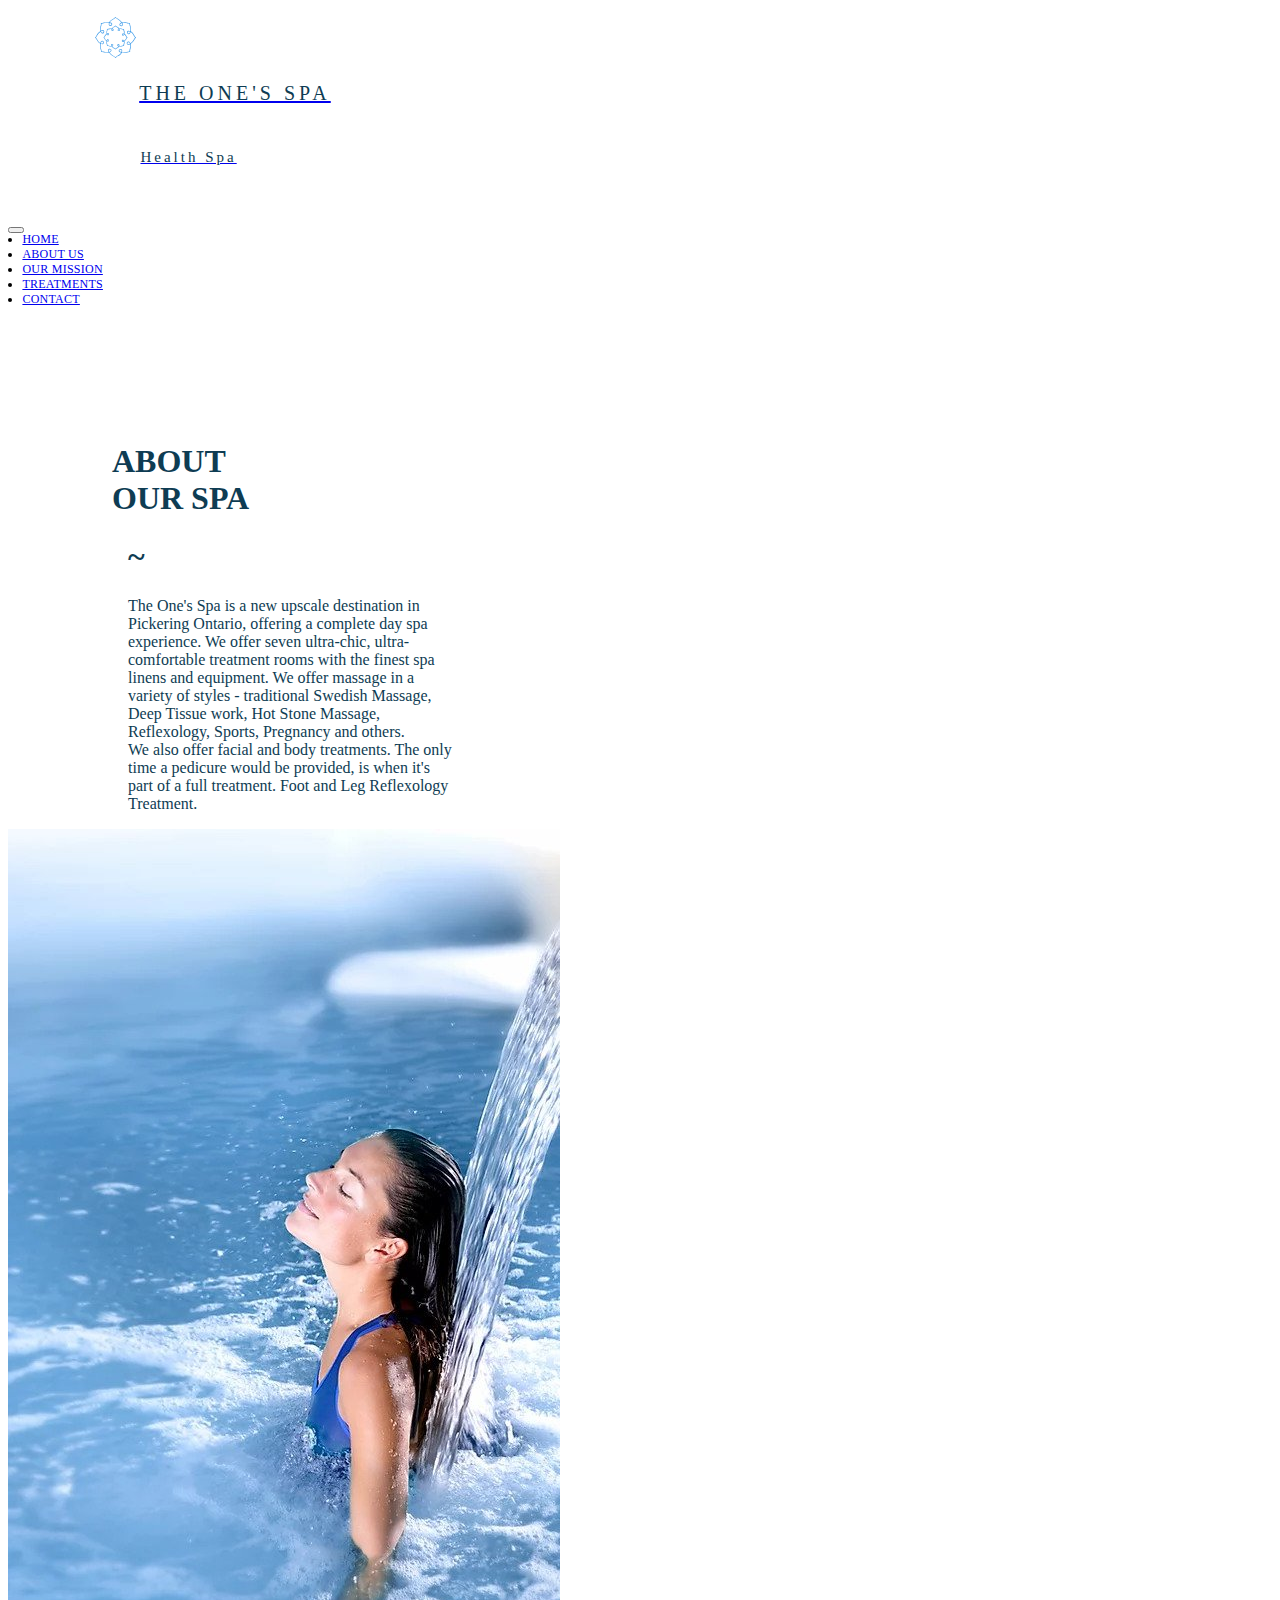
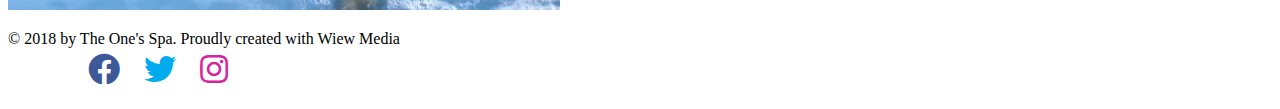
<file: aboutus.html>
<!DOCTYPE html>
<html>
  <head>
    <!-- Google tag (gtag.js) -->
    <script async src="https://www.googletagmanager.com/gtag/js?id=G-RLYQ6XKNJX"></script>
    <script>
      window.dataLayer = window.dataLayer || [];
      function gtag(){dataLayer.push(arguments);}
      gtag('js', new Date());

      gtag('config', 'G-RLYQ6XKNJX');
    </script>

    <meta charset="utf-8">
    <meta name="viewport" content="width=device-width, initial-scale=1, maximum-scale=1">
    <title>The One's Spa | About Us</title>
    <link rel="shortcut icon" href="images/spaicon.ico" />
    
    <!-- fab(font awesome brand) -->
    <link href="https://use.fontawesome.com/releases/v5.0.4/css/all.css" rel="stylesheet">

    <!-- CSS only -->
    <link rel="stylesheet" href="https://stackpath.bootstrapcdn.com/bootstrap/4.5.0/css/bootstrap.min.css" integrity="sha384-9aIt2nRpC12Uk9gS9baDl411NQApFmC26EwAOH8WgZl5MYYxFfc+NcPb1dKGj7Sk" crossorigin="anonymous">

    <!-- JS, Popper.js, and jQuery -->
    <script src="https://code.jquery.com/jquery-3.5.1.slim.min.js" integrity="sha384-DfXdz2htPH0lsSSs5nCTpuj/zy4C+OGpamoFVy38MVBnE+IbbVYUew+OrCXaRkfj" crossorigin="anonymous"></script>
    <script src="https://cdn.jsdelivr.net/npm/popper.js@1.16.0/dist/umd/popper.min.js" integrity="sha384-Q6E9RHvbIyZFJoft+2mJbHaEWldlvI9IOYy5n3zV9zzTtmI3UksdQRVvoxMfooAo" crossorigin="anonymous"></script>
    <script src="https://stackpath.bootstrapcdn.com/bootstrap/4.5.0/js/bootstrap.min.js" integrity="sha384-OgVRvuATP1z7JjHLkuOU7Xw704+h835Lr+6QL9UvYjZE3Ipu6Tp75j7Bh/kR0JKI" crossorigin="anonymous"></script>
    <link href="style.css" rel="stylesheet" type="text/css" />
  </head>
  <body class="disableRightClick">

    <!-- nav bar -->
    <nav class="navbar navbar-expand-md navbar-light">
      <div class="container">
        <a class="navbar-brand" href="index.html">
          <img src="images/Spaicon.png">
          <h6>THE ONE'S SPA</h6>
          <h5>Health Spa</h5>
        </a>
        <button type="button" class="navbar-toggler" data-toggle="collapse" data-target="#togglerButton">
          <span class="navbar-toggler-icon"></span>
        </button> 
        
        <div class="collapse navbar-collapse" id="togglerButton">
          <ul class="navbar-nav ml-auto">
            <li class="nav-item">
              <a class="nav-link" href="index.html">HOME<span class="sr-only"></span></a>
            </li>
            <li class="nav-item active">
              <a class="nav-link" href="aboutus.html">ABOUT US</a>
            </li>
            <li class="nav-item">
              <a class="nav-link" href="ourmission.html">OUR MISSION</a>
            </li>
            <li class="nav-item">
              <a class="nav-link" href="treatments.html">TREATMENTS</a>
            </li>
            <li class="nav-item">
              <a class="nav-link" href="contact.html">CONTACT</a>
            </li>
          </ul>
        </div>
      </div>
      
    </nav>

    <!-- text + picture-->
    <div class="container mt-5">
      <div class="row text-center bluecolored-text">
        <div class="col-md-6">
          <h1 class="aboutus-caption">ABOUT<BR>OUR SPA</h1>
          <h1 class="paragraph-text">~</h1>
          <p class="paragraph-text">The One's Spa is a new upscale destination in<br>Pickering Ontario, offering a complete day spa<br>experience. We offer seven ultra-chic, ultra-<br>comfortable treatment rooms with the finest spa<br>linens and equipment. We offer massage in a<br>variety of styles - traditional Swedish Massage,<br>Deep Tissue work, Hot Stone Massage,<br>Reflexology, Sports, Pregnancy and others.<br>We also offer facial and body treatments. The only<br>time a pedicure would be provided, is when it's<br>part of a full treatment. Foot and Leg Reflexology<br>Treatment.</p>
        </div>
        <div class="col-md-6">
          <img src="images/aboutus-img.jpg">
        </div>
      </div>
    </div>

    <!-- footer --> 
    <footer>
      <div class="container mt-4"> 
        <div class="row text-center">
          <div class="col-md-6">
            <p>© 2018 by The One's Spa. Proudly created with Wiew Media</p>
          </div>
          <div class="col-md-6 social">
            <a href="https://facebook.com/theonesspa" target="_blank"><i class="fab fa-facebook text-right"></i></a>
            <a href="https://twitter.com/theonesspa" target="_blank"><i class="fab fa-twitter"></i></a>
            <a href="https://instagram.com/theonesspa" target="_blank"><i class="fab fa-instagram"></i></a>
        </div>
        </div>
      </div>
    </footer>

    <script src="script.js"></script>
  </body>
</html>
</file>
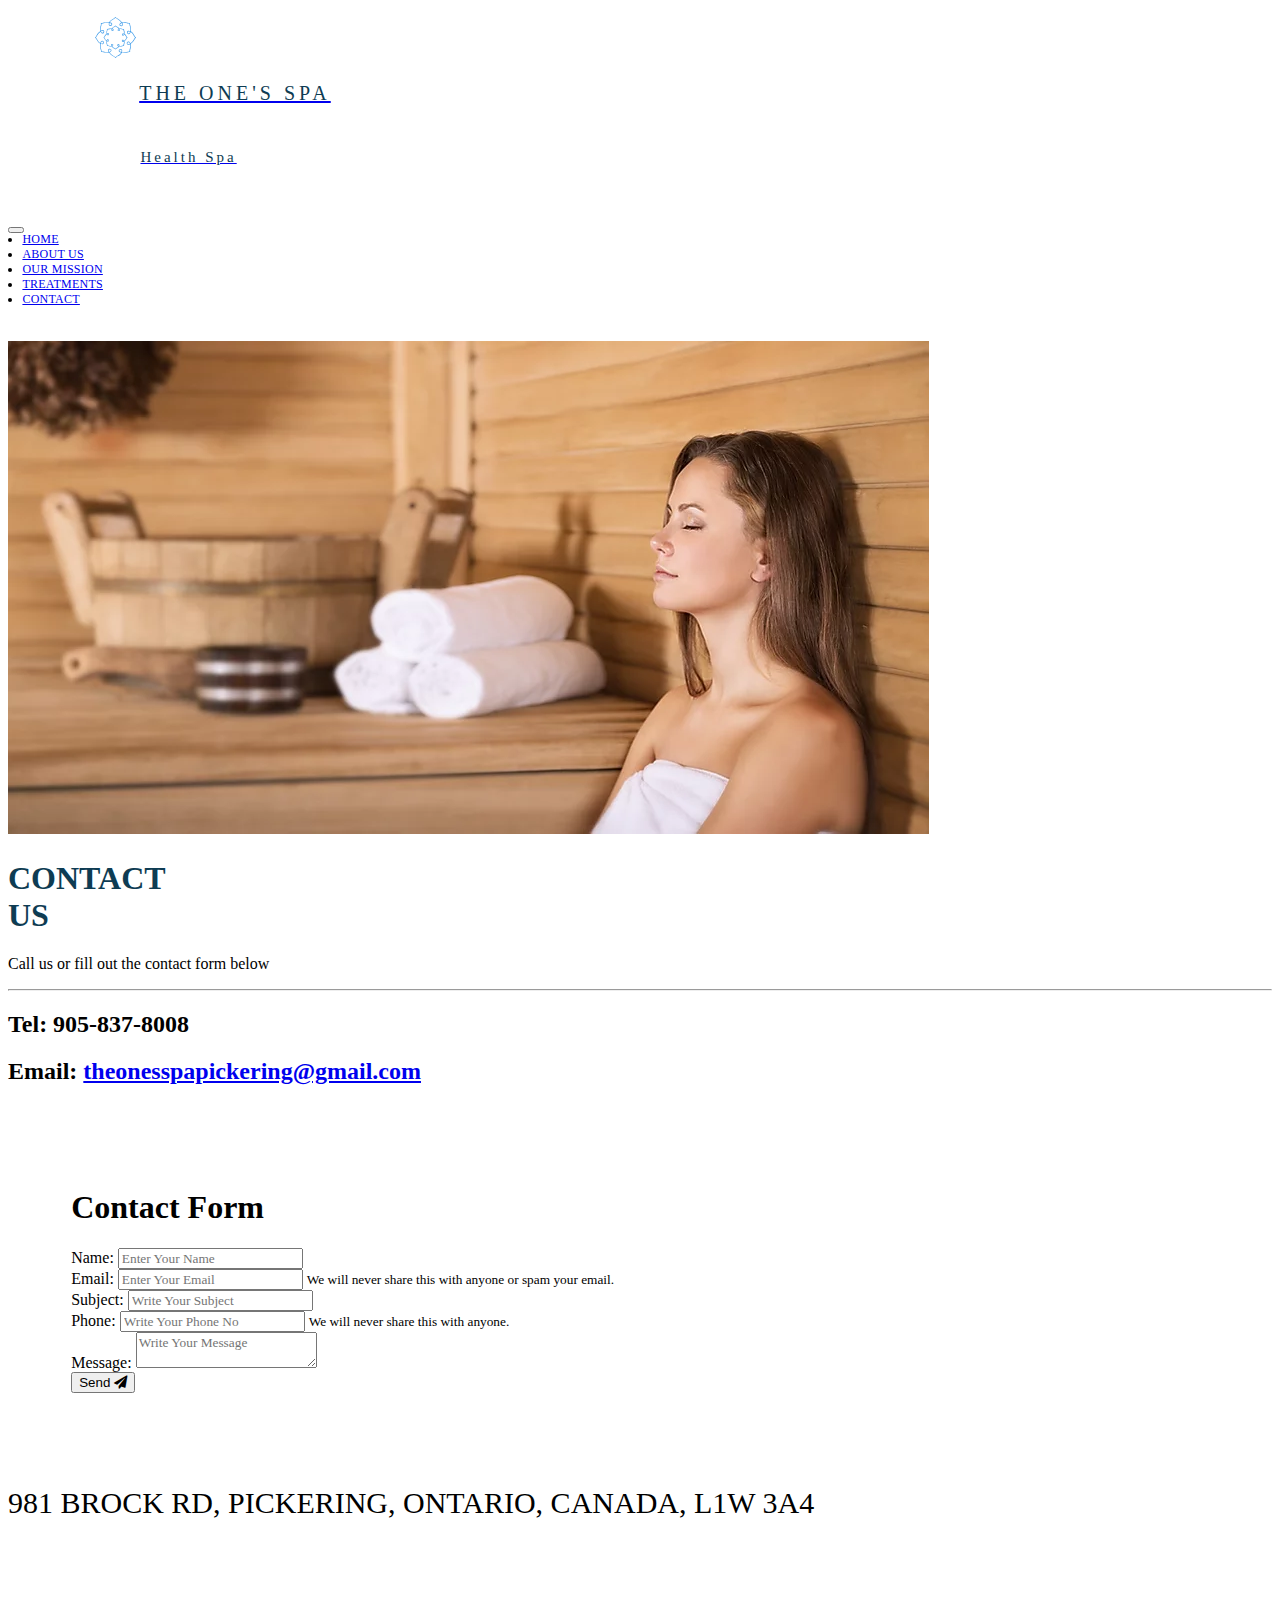
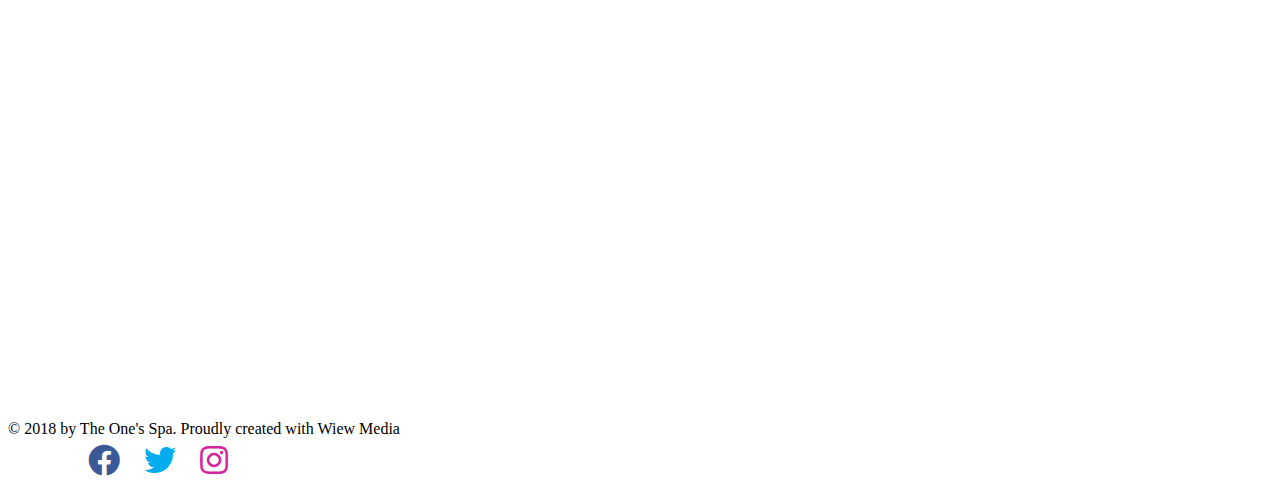
<file: contact.html>
<!DOCTYPE html>
<html>
  <head>
    <!-- Google tag (gtag.js) -->
    <script async src="https://www.googletagmanager.com/gtag/js?id=G-RLYQ6XKNJX"></script>
    <script>
      window.dataLayer = window.dataLayer || [];
      function gtag(){dataLayer.push(arguments);}
      gtag('js', new Date());

      gtag('config', 'G-RLYQ6XKNJX');
    </script>

    <meta charset="utf-8">
    <meta name="viewport" content="width=device-width, initial-scale=1, maximum-scale=1">
    <title>The One's Spa | Contact</title>
    <link rel="shortcut icon" href="images/spaicon.ico" />

    <!-- fab(font awesome brand) -->
    <link href="https://use.fontawesome.com/releases/v5.0.4/css/all.css" rel="stylesheet">

    <!-- CSS only -->
    <link rel="stylesheet" href="https://stackpath.bootstrapcdn.com/bootstrap/4.5.0/css/bootstrap.min.css" integrity="sha384-9aIt2nRpC12Uk9gS9baDl411NQApFmC26EwAOH8WgZl5MYYxFfc+NcPb1dKGj7Sk" crossorigin="anonymous">

    <!-- JS, Popper.js, and jQuery -->
    <script src="https://code.jquery.com/jquery-3.5.1.slim.min.js" integrity="sha384-DfXdz2htPH0lsSSs5nCTpuj/zy4C+OGpamoFVy38MVBnE+IbbVYUew+OrCXaRkfj" crossorigin="anonymous"></script>
    <script src="https://cdn.jsdelivr.net/npm/popper.js@1.16.0/dist/umd/popper.min.js" integrity="sha384-Q6E9RHvbIyZFJoft+2mJbHaEWldlvI9IOYy5n3zV9zzTtmI3UksdQRVvoxMfooAo" crossorigin="anonymous"></script>
    <script src="https://stackpath.bootstrapcdn.com/bootstrap/4.5.0/js/bootstrap.min.js" integrity="sha384-OgVRvuATP1z7JjHLkuOU7Xw704+h835Lr+6QL9UvYjZE3Ipu6Tp75j7Bh/kR0JKI" crossorigin="anonymous"></script>
    <link href="style.css" rel="stylesheet" type="text/css" />
  </head>
  <body class="disableRightClick">

    <!-- nav bar -->
    <nav class="navbar navbar-expand-md navbar-light">
      <div class="container">
        <a class="navbar-brand" href="index.html">
          <img src="images/Spaicon.png">
          <h6>THE ONE'S SPA</h6>
          <h5>Health Spa</h5>
        </a>
        <button type="button" class="navbar-toggler" data-toggle="collapse" data-target="#togglerButton">
          <span class="navbar-toggler-icon"></span>
        </button> 
        
        <div class="collapse navbar-collapse" id="togglerButton">
          <ul class="navbar-nav ml-auto">
            <li class="nav-item">
              <a class="nav-link" href="index.html">HOME<span class="sr-only"></span></a>
            </li>
            <li class="nav-item">
              <a class="nav-link" href="aboutus.html">ABOUT US</a>
            </li>
            <li class="nav-item">
              <a class="nav-link" href="ourmission.html">OUR MISSION</a>
            </li>
            <li class="nav-item">
              <a class="nav-link" href="treatments.html">TREATMENTS</a>
            </li>
            <li class="nav-item active">
              <a class="nav-link" href="contact.html">CONTACT</a>
            </li>
          </ul>
        </div>
      </div>
      
    </nav>

    <!-- center image -->
    <img src="images/contact-img.webp" class="img-fluid mx-auto d-block mt-4">

    <!-- jumbotron-->
    <div class="jumbotron jumbontron-fluid">
      <h1 class="display-4 bluecolored-text text-center">CONTACT<BR>US</h1>
      <p class="text-center">Call us or fill out the contact form below</p>
      <hr class="my-4">
      <h2 class="text-center">Tel: 905-837-8008</h2>
      <h2 class="text-center">Email: <a href="mailto:theonesspapickering@gmail.com">theonesspapickering@gmail.com</h2></a>
      
      
    </div>

    <div class="row">
      
      <div class="col-lg-6 mb-5">
        <div class="container">
          <!-- contact form -->
          <div id="contact-form" class="container shadow rounded">
            <form class="form-group" onsubmit="sendEmail(); reset(); return false;">
              <h1 class="display-4">Contact Form</h1>
              <div class="row">
                
                <div class="col-6 mb-4">
                  <label for="name" class="lead">Name:</label>
                  <input id="name" type="text" class="form-control" placeholder="Enter Your Name" required>
                </div>

                <div class="col-6">
                  <label for="email" class="lead">Email:</label>
                  <input id="email" type="email" class="form-control" placeholder="Enter Your Email" required>
                  <small class="form-text text-muted">We will never share this with anyone or spam your email.</small>
                </div>

                <div class="col-6 mb-4">
                  <label for="subject" class="lead">Subject:</label>
                  <input id="subject" type="text" class="form-control" placeholder="Write Your Subject" required>
                </div>
                
                <div class="col-6">
                  <label for="phone" class="lead">Phone:</label>
                  <input id="phone" type="text" class="form-control" placeholder="Write Your Phone No" required>
                  <small class="form-text text-muted">We will never share this with anyone.</small>
                </div>
                
                <div class="col-12 mb-4">
                  <label for="message" class="lead">Message:</label>
                  <textarea id="message" class="form-control" placeholder="Write Your Message" required></textarea>
                </div>

                <div class="col-12">
                  <button type="submit" class="btn btn-info px-4 py-2"><span class="lead">Send</span> <i class="fa fa-paper-plane" aria-hidden="true"></i></button>
                </div>

              </div>

            </form>
          </div>
        </div>
      </div>

      <div class="col-lg-6">
        <!-- google maps embed-->
        <div class="container">
          <div class="row text-center">
            <div class="col-md-12">
              <p class="display-3 contact-info">981 BROCK RD, PICKERING, ONTARIO, CANADA, L1W 3A4</p>
            </div>
            <div class="col-md-12">
              <iframe src="https://www.google.com/maps/embed?pb=!1m14!1m8!1m3!1d5756.243003057997!2d-79.0704721!3d43.8325786!3m2!1i1024!2i768!4f13.1!3m3!1m2!1s0x89d4deff2d0ae193%3A0x4bc7fdc9d580050f!2sThe%20One&#39;s%20Spa!5e0!3m2!1sen!2sca!4v1594305584840!5m2!1sen!2sca" width="90%" height="450" frameborder="0" style="border:0;" allowfullscreen="" aria-hidden="false" tabindex="0"></iframe>
            </div>
          </div>
        </div>
      </div>
    </div>

    <!-- footer --> 
    <footer>
      <div class="container mt-4"> 
        <div class="row text-center">
          <div class="col-md-6">
            <p>© 2018 by The One's Spa. Proudly created with Wiew Media</p>
          </div>
          <div class="col-md-6 social">
            <a href="https://facebook.com/theonesspa" target="_blank"><i class="fab fa-facebook text-right"></i></a>
            <a href="https://twitter.com/theonesspa" target="_blank"><i class="fab fa-twitter"></i></a>
            <a href="https://instagram.com/theonesspa" target="_blank"><i class="fab fa-instagram"></i></a>
        </div>
        </div>
      </div>
    </footer>

    <script src="script.js"></script>
    <script src="https://smtpjs.com/v3/smtp.js"></script>
  </body>
</html>
</file>
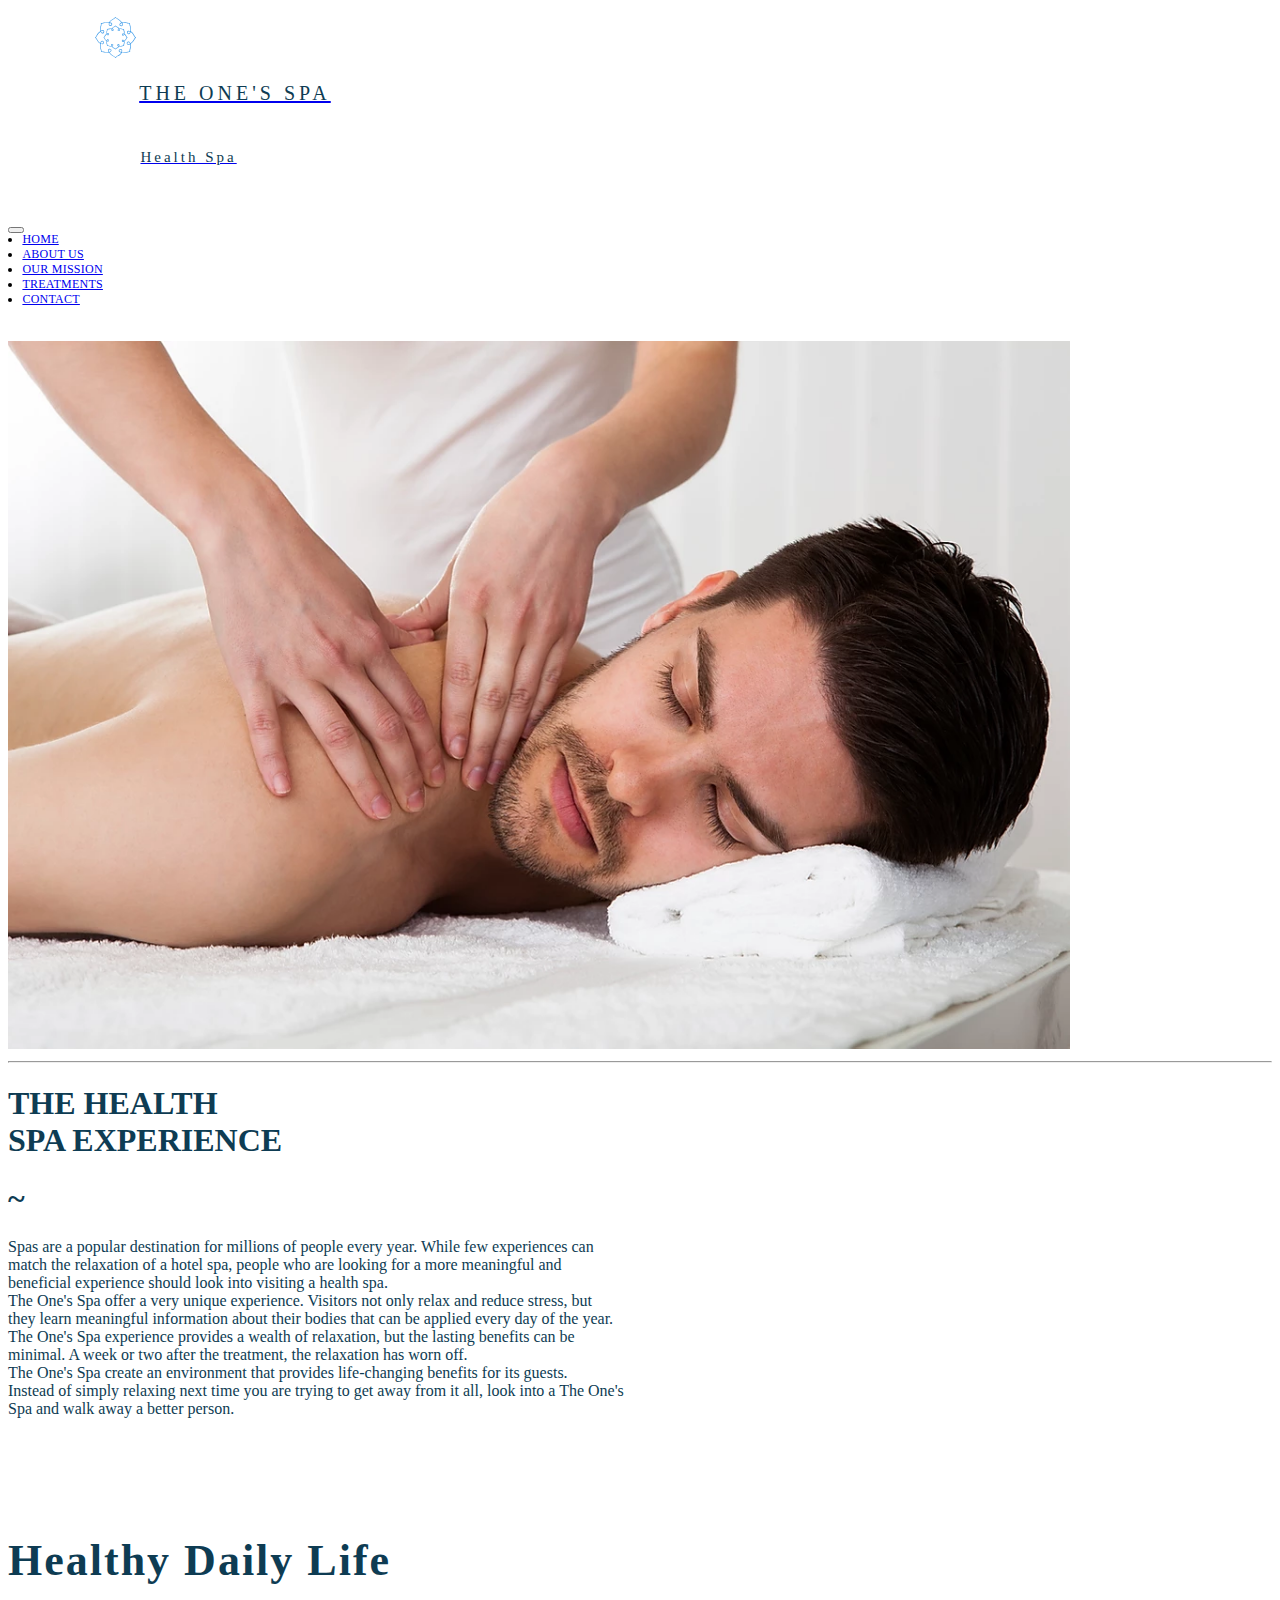
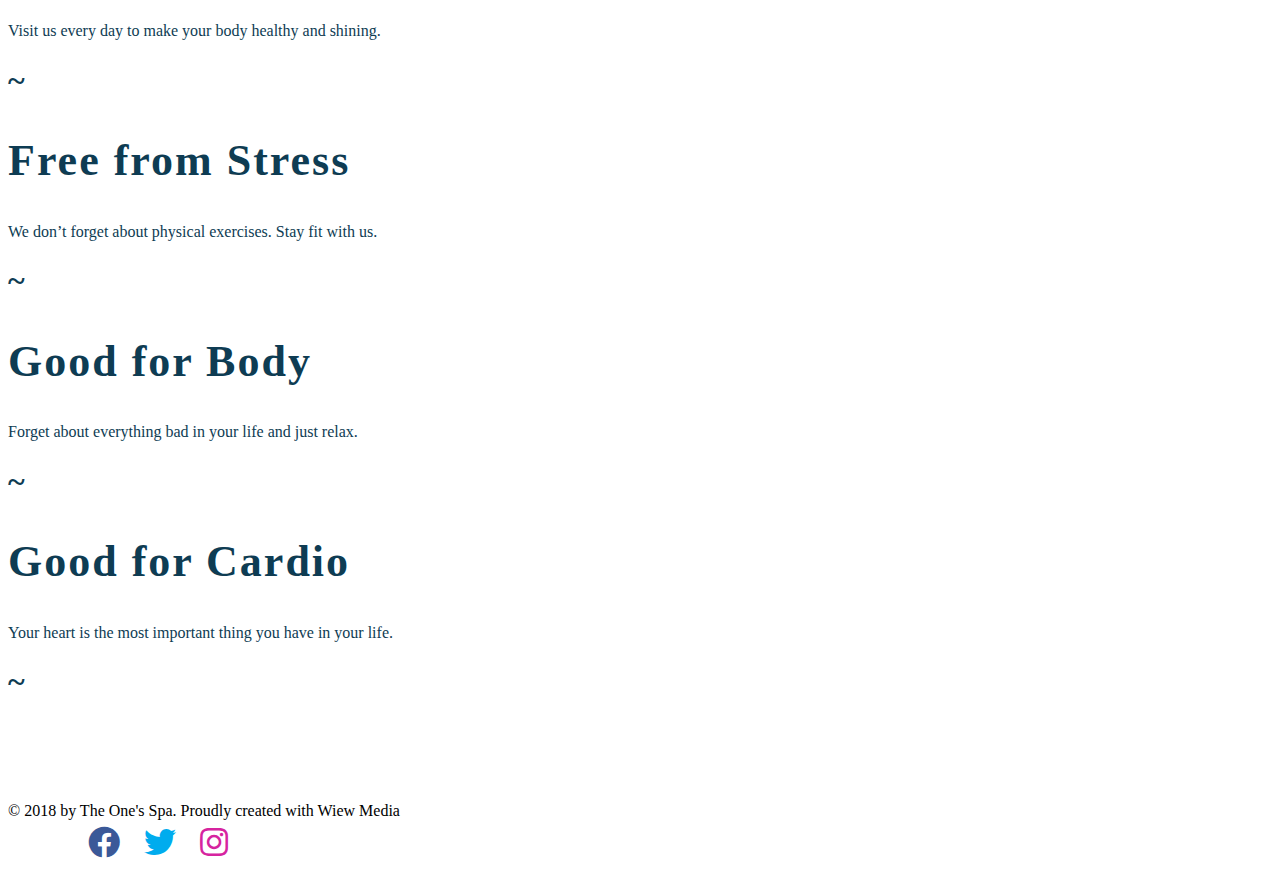
<file: ourmission.html>
<!DOCTYPE html>
<html>
  <head>
    <!-- Google tag (gtag.js) -->
    <script async src="https://www.googletagmanager.com/gtag/js?id=G-RLYQ6XKNJX"></script>
    <script>
      window.dataLayer = window.dataLayer || [];
      function gtag(){dataLayer.push(arguments);}
      gtag('js', new Date());

      gtag('config', 'G-RLYQ6XKNJX');
    </script>

    <meta charset="utf-8">
    <meta name="viewport" content="width=device-width, initial-scale=1, maximum-scale=1">
    <title>The One's Spa | Our Mission</title>
    <link rel="shortcut icon" href="images/spaicon.ico" />
    
    <!-- fab(font awesome brand) -->
    <link href="https://use.fontawesome.com/releases/v5.0.4/css/all.css" rel="stylesheet">

    <!-- CSS only -->
    <link rel="stylesheet" href="https://stackpath.bootstrapcdn.com/bootstrap/4.5.0/css/bootstrap.min.css" integrity="sha384-9aIt2nRpC12Uk9gS9baDl411NQApFmC26EwAOH8WgZl5MYYxFfc+NcPb1dKGj7Sk" crossorigin="anonymous">

    <!-- JS, Popper.js, and jQuery -->
    <script src="https://code.jquery.com/jquery-3.5.1.slim.min.js" integrity="sha384-DfXdz2htPH0lsSSs5nCTpuj/zy4C+OGpamoFVy38MVBnE+IbbVYUew+OrCXaRkfj" crossorigin="anonymous"></script>
    <script src="https://cdn.jsdelivr.net/npm/popper.js@1.16.0/dist/umd/popper.min.js" integrity="sha384-Q6E9RHvbIyZFJoft+2mJbHaEWldlvI9IOYy5n3zV9zzTtmI3UksdQRVvoxMfooAo" crossorigin="anonymous"></script>
    <script src="https://stackpath.bootstrapcdn.com/bootstrap/4.5.0/js/bootstrap.min.js" integrity="sha384-OgVRvuATP1z7JjHLkuOU7Xw704+h835Lr+6QL9UvYjZE3Ipu6Tp75j7Bh/kR0JKI" crossorigin="anonymous"></script>
    <link href="style.css" rel="stylesheet" type="text/css" />
  </head>
  <body class="disableRightClick">

    <!-- nav bar -->
    <nav class="navbar navbar-expand-md navbar-light">
      <div class="container">
        <a class="navbar-brand" href="index.html">
          <img src="images/Spaicon.png">
          <h6>THE ONE'S SPA</h6>
          <h5>Health Spa</h5>
        </a>
        <button type="button" class="navbar-toggler" data-toggle="collapse" data-target="#togglerButton">
          <span class="navbar-toggler-icon"></span>
        </button> 
        
        <div class="collapse navbar-collapse" id="togglerButton">
          <ul class="navbar-nav ml-auto">
            <li class="nav-item">
              <a class="nav-link" href="index.html">HOME<span class="sr-only"></span></a>
            </li>
            <li class="nav-item">
              <a class="nav-link" href="aboutus.html">ABOUT US</a>
            </li>
            <li class="nav-item active">
              <a class="nav-link" href="ourmission.html">OUR MISSION</a>
            </li>
            <li class="nav-item">
              <a class="nav-link" href="treatments.html">TREATMENTS</a>
            </li>
            <li class="nav-item">
              <a class="nav-link" href="contact.html">CONTACT</a>
            </li>
          </ul>
        </div>
      </div>
      
    </nav>


    <!-- 12 col img and 12 col text-->
    <div class="container my-5 bluecolored-text padding">
      <div class="row text-center">
        <div class="col-md-12">
          <img src="images/carousel-1.webp" width="84%" class="">
          <hr class="my-5">
        </div>
        
        <div class="col-md-12 padding">
          <h1>THE HEALTH<br>SPA EXPERIENCE</h1>
          <h1 class="my-4">~</h1>
          <p class="px-5">Spas are a popular destination for millions of people every year. While few experiences can<br>match the relaxation of a hotel spa, people who are looking for a more meaningful and<br>beneficial experience should look into visiting a health spa.<br>The One's Spa offer a very unique experience. Visitors not only relax and reduce stress, but<br>they learn meaningful information about their bodies that can be applied every day of the year.<br>The One's Spa experience provides a wealth of relaxation, but the lasting benefits can be<br>minimal. A week or two after the treatment, the relaxation has worn off.<br>The One's Spa create an environment that provides life-changing benefits for its guests.<br>Instead of simply relaxing next time you are trying to get away from it all, look into a The One's<br>Spa and walk away a better person.</p>
        </div>
        <div class="col-md-12 mb-2">
          <h2 class="ourmission_subheading">Healthy Daily Life</h2>
          <p>Visit us every day to make your body healthy and shining.</p>
          <h1>~</h1>
        </div>
        <div class="col-md-12 mb-2">
          <h2 class="ourmission_subheading">Free from Stress</h2>
          <p>We don’t forget about physical exercises. Stay fit with us.</p>
          <h1>~</h1>
        </div>
        <div class="col-md-12 mb-2">
          <h2 class="ourmission_subheading">Good for Body</h2>
          <p>Forget about everything bad in your life and just relax.</p>
          <h1>~</h1>
        </div>
        <div class="col-md-12 mb-2">
          <h2 class="ourmission_subheading">Good for Cardio</h2>
          <p>Your heart is the most important thing you have in your life.</p>
          <h1>~</h1>
        </div>
      </div>
    </div>

    <!-- footer --> 
    <footer>
      <div class="container mt-4"> 
        <div class="row text-center">
          <div class="col-md-6">
            <p>© 2018 by The One's Spa. Proudly created with Wiew Media</p>
          </div>
          <div class="col-md-6 social">
            <a href="https://facebook.com/theonesspa" target="_blank"><i class="fab fa-facebook text-right"></i></a>
            <a href="https://twitter.com/theonesspa" target="_blank"><i class="fab fa-twitter"></i></a>
            <a href="https://instagram.com/theonesspa" target="_blank"><i class="fab fa-instagram"></i></a>
        </div>
        </div>
      </div>
    </footer>

    <script src="script.js"></script>
  </body>
</html>
</file>
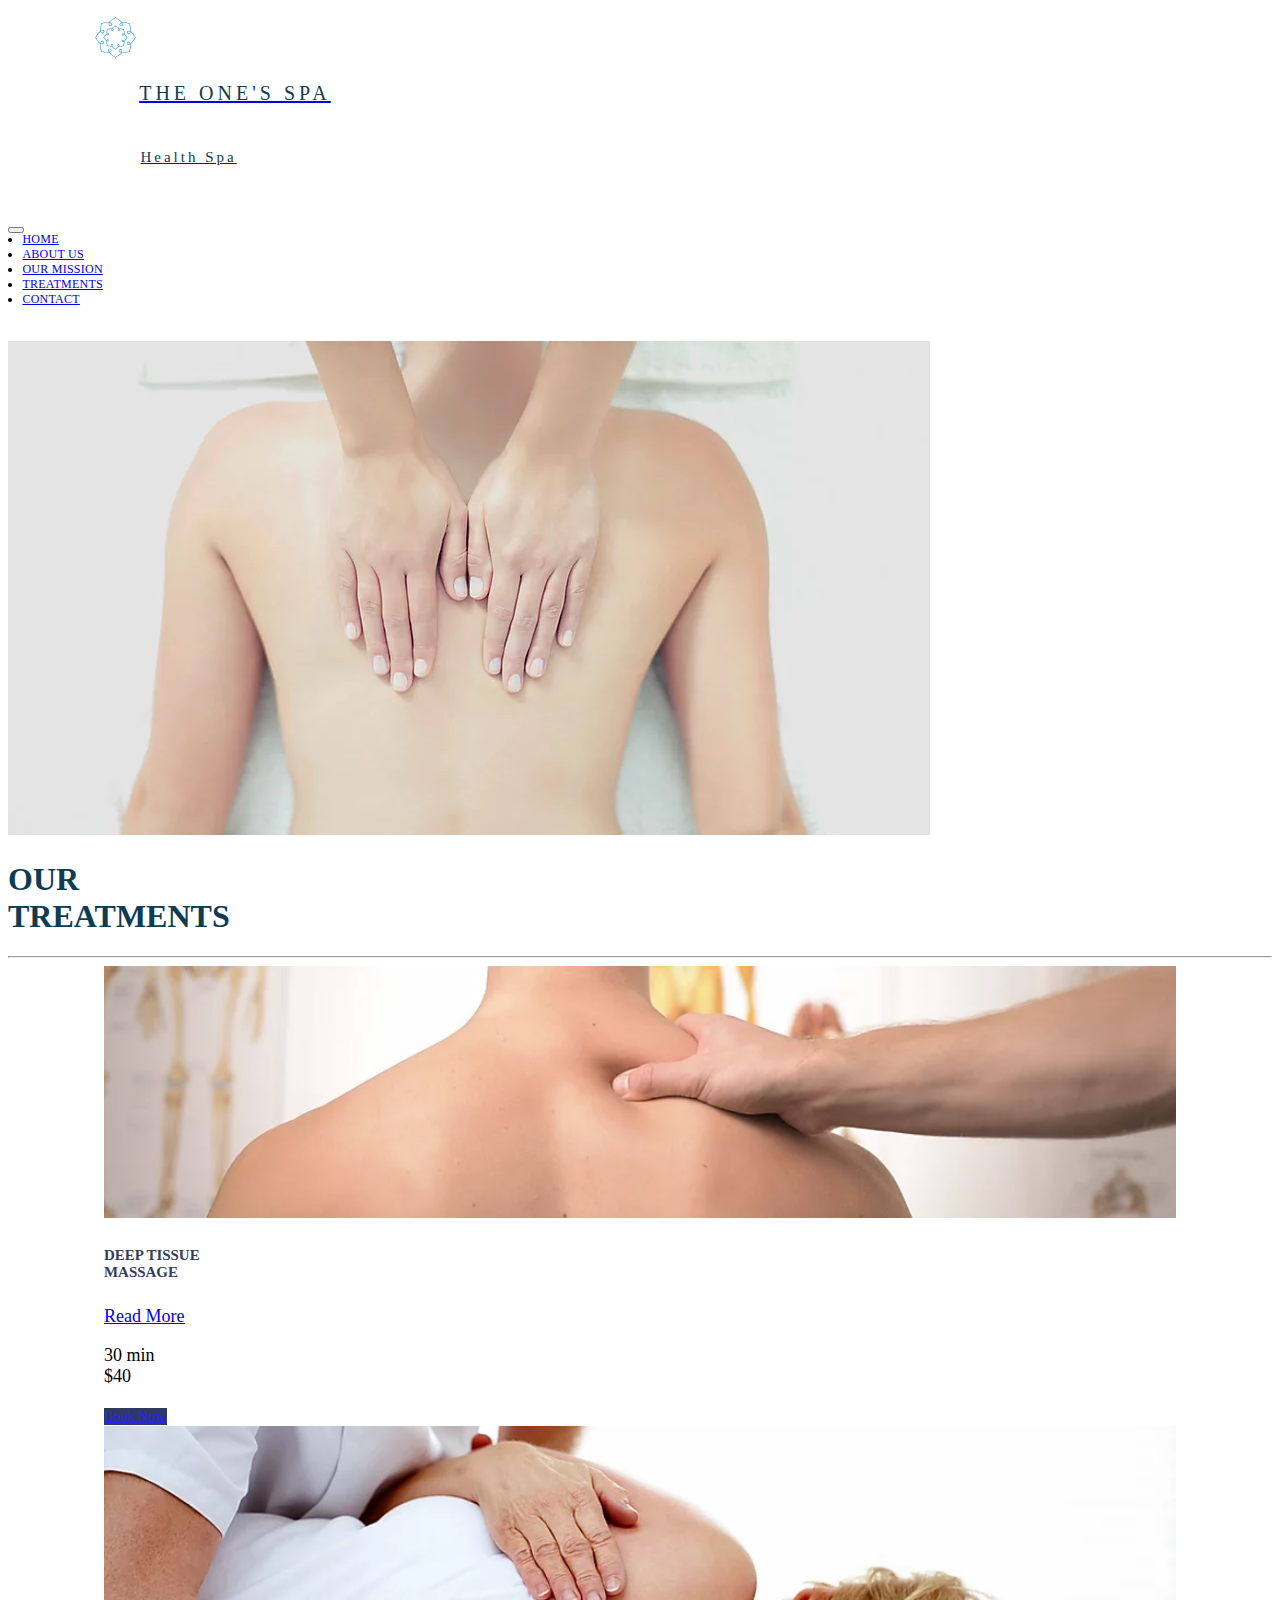
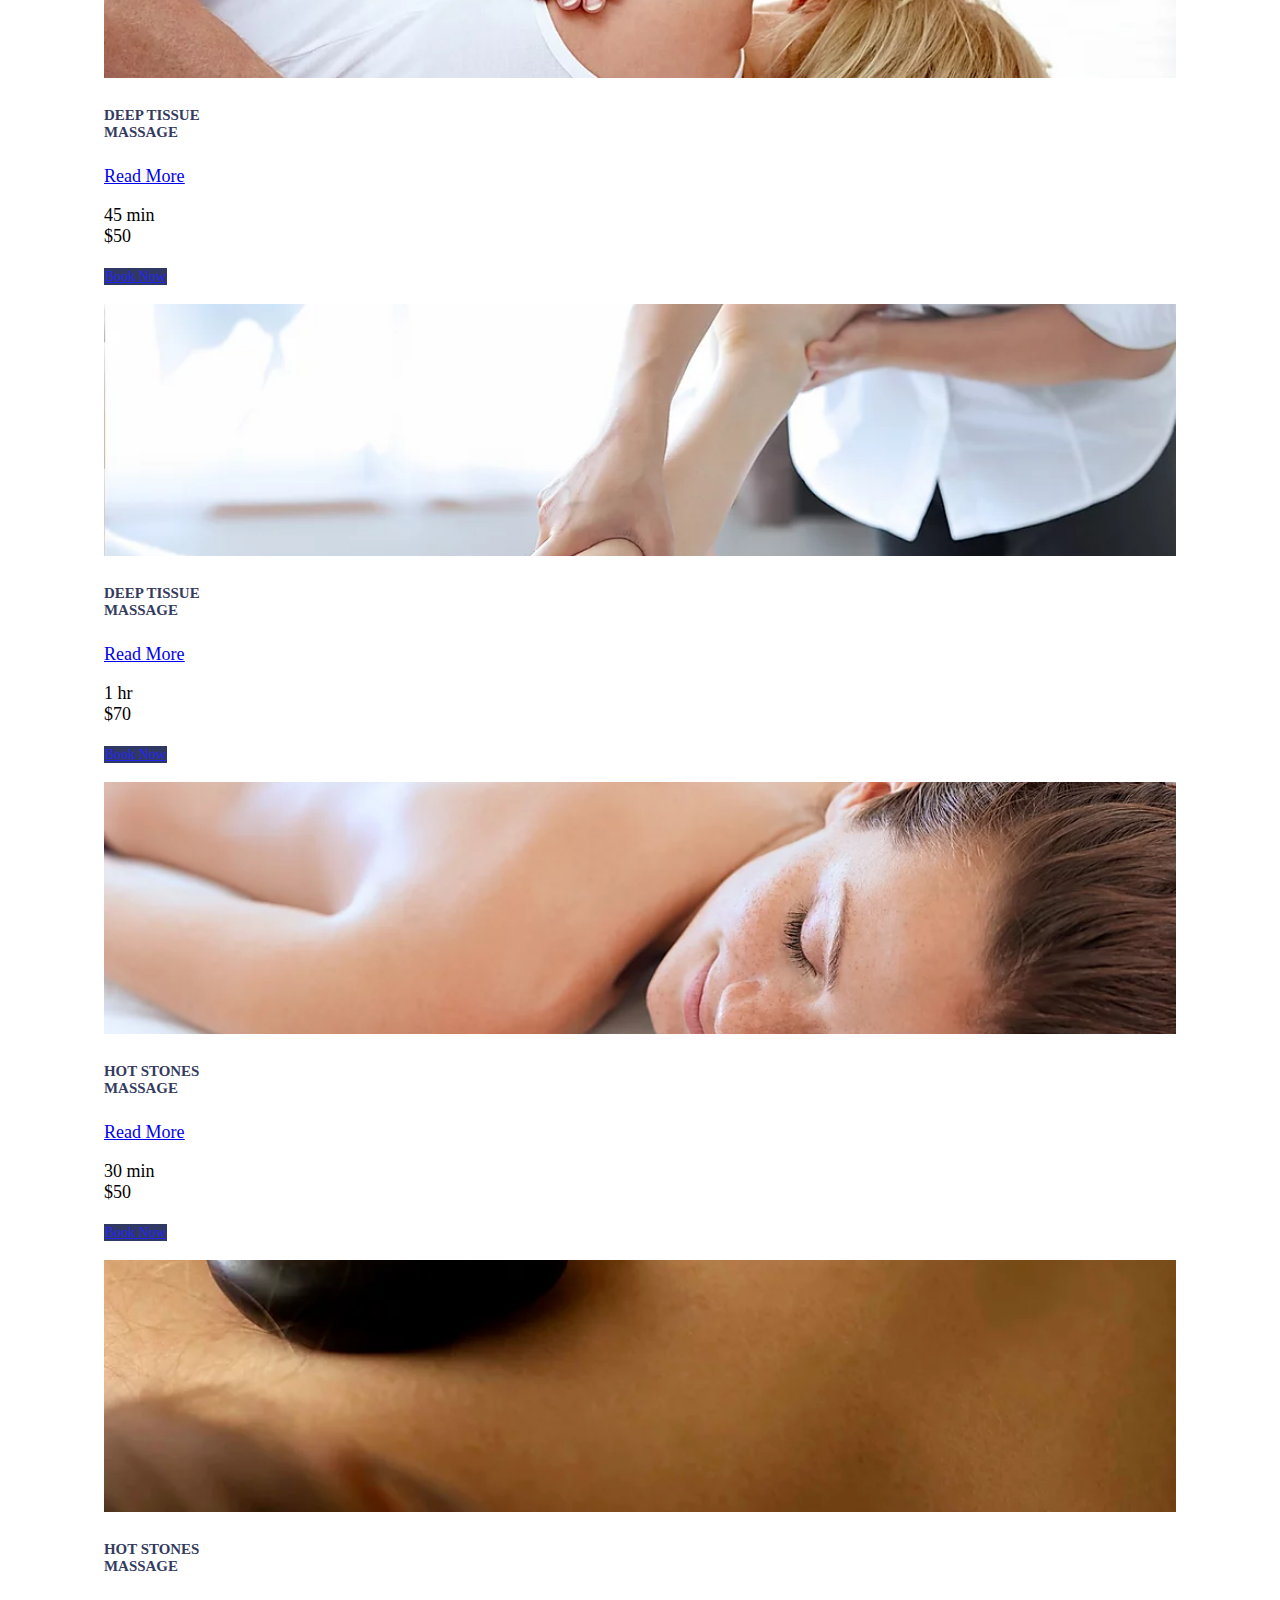
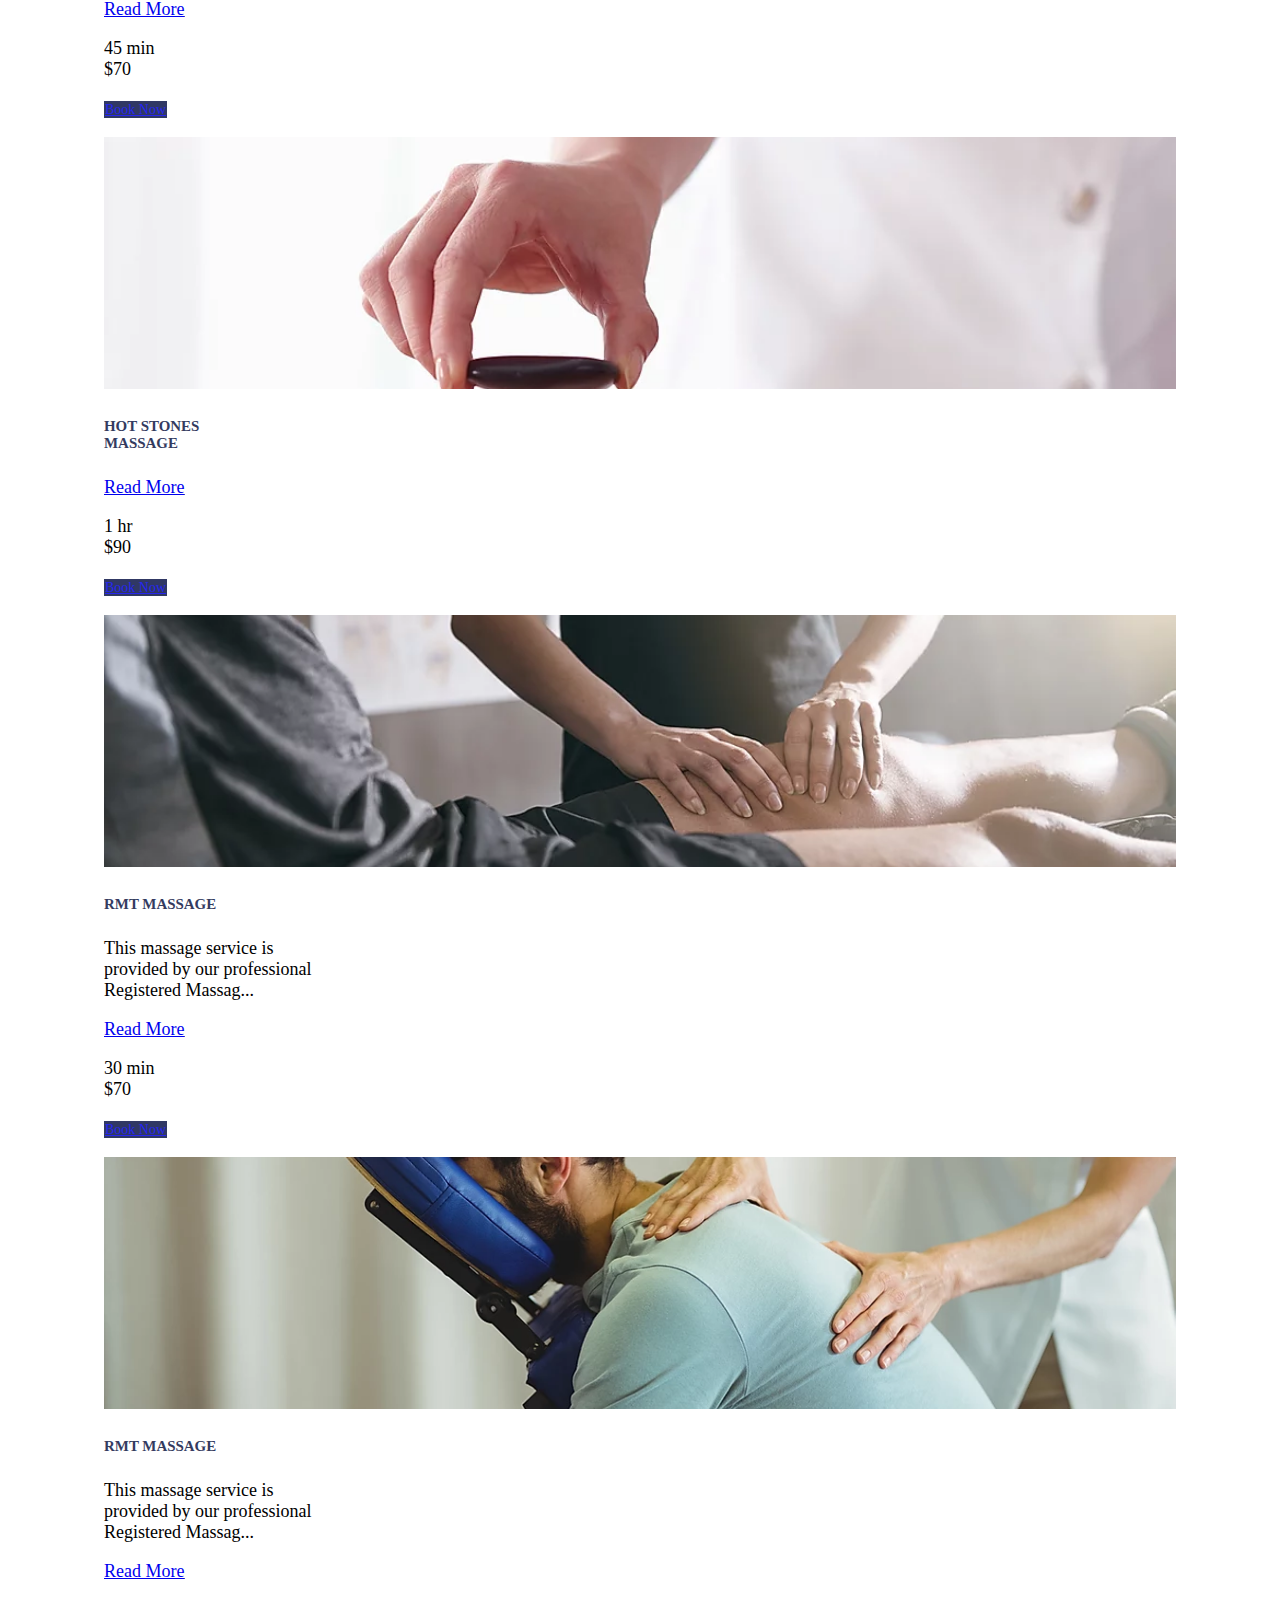
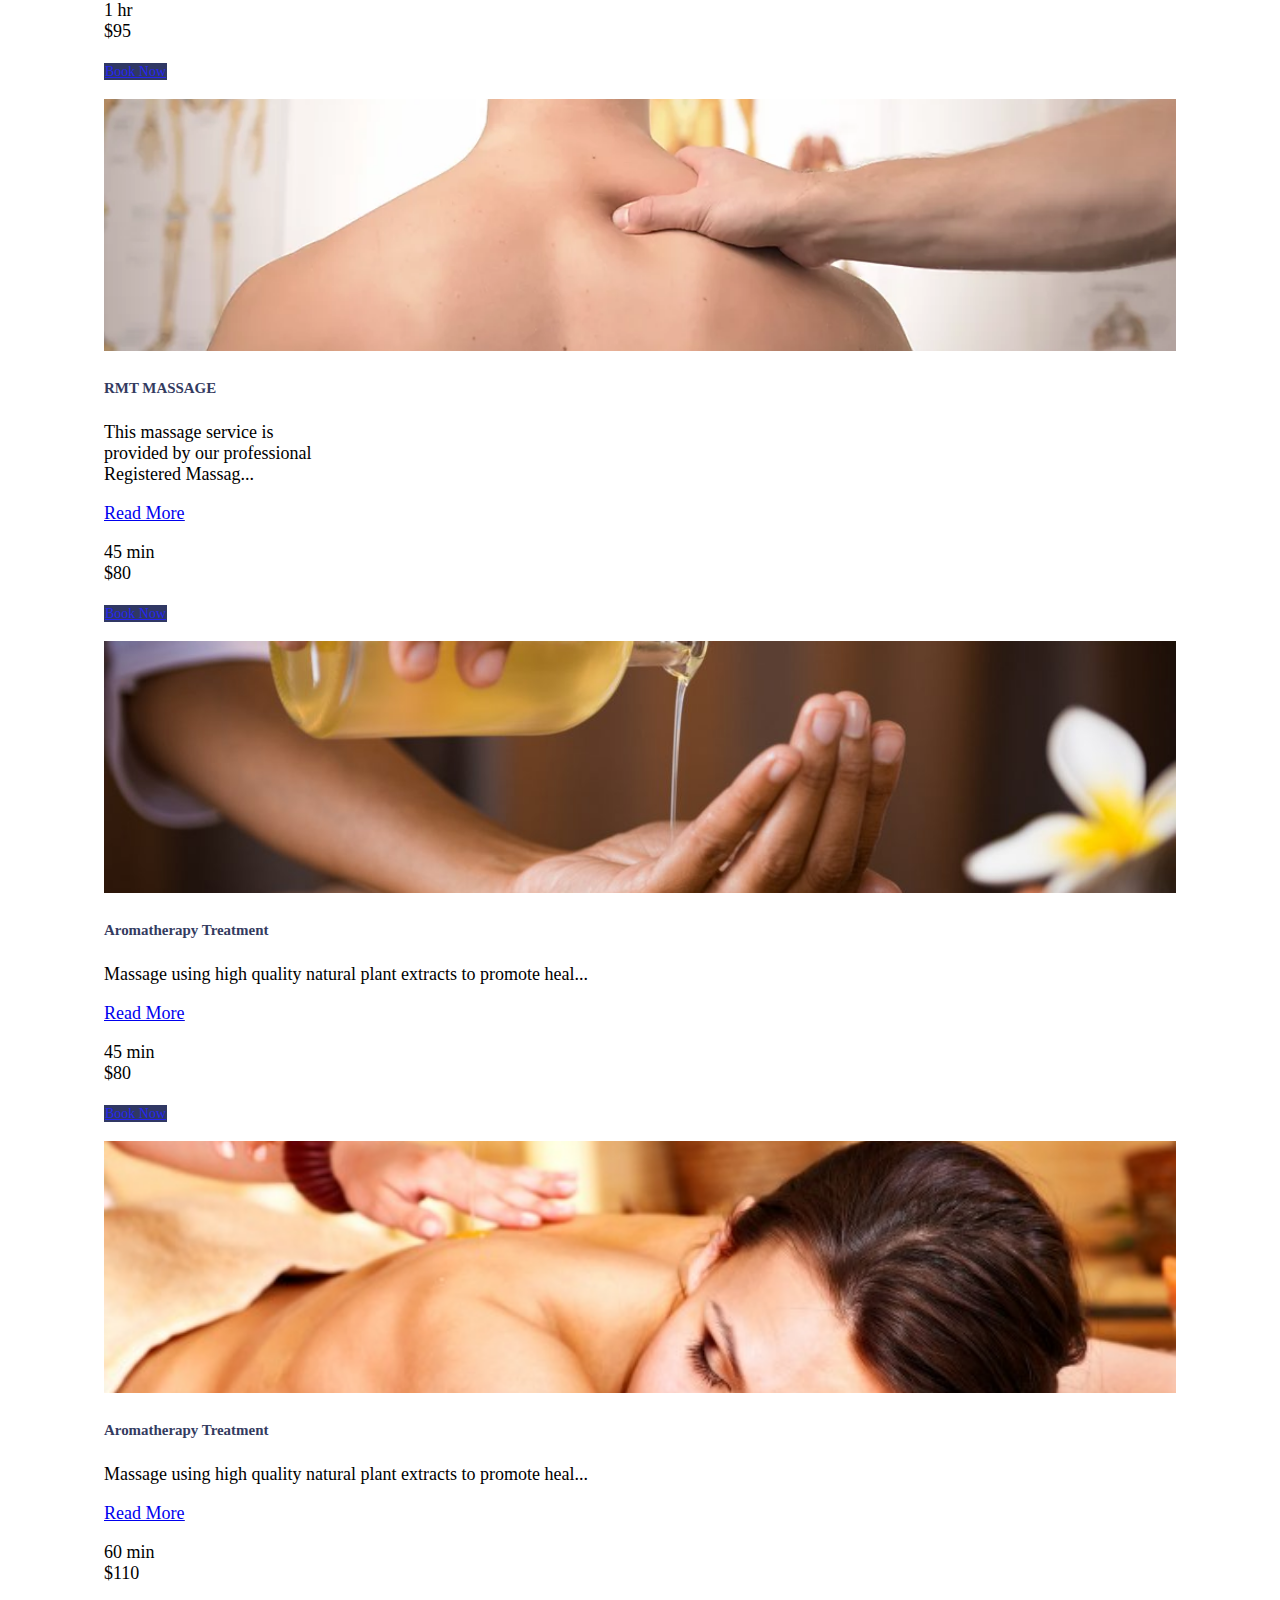
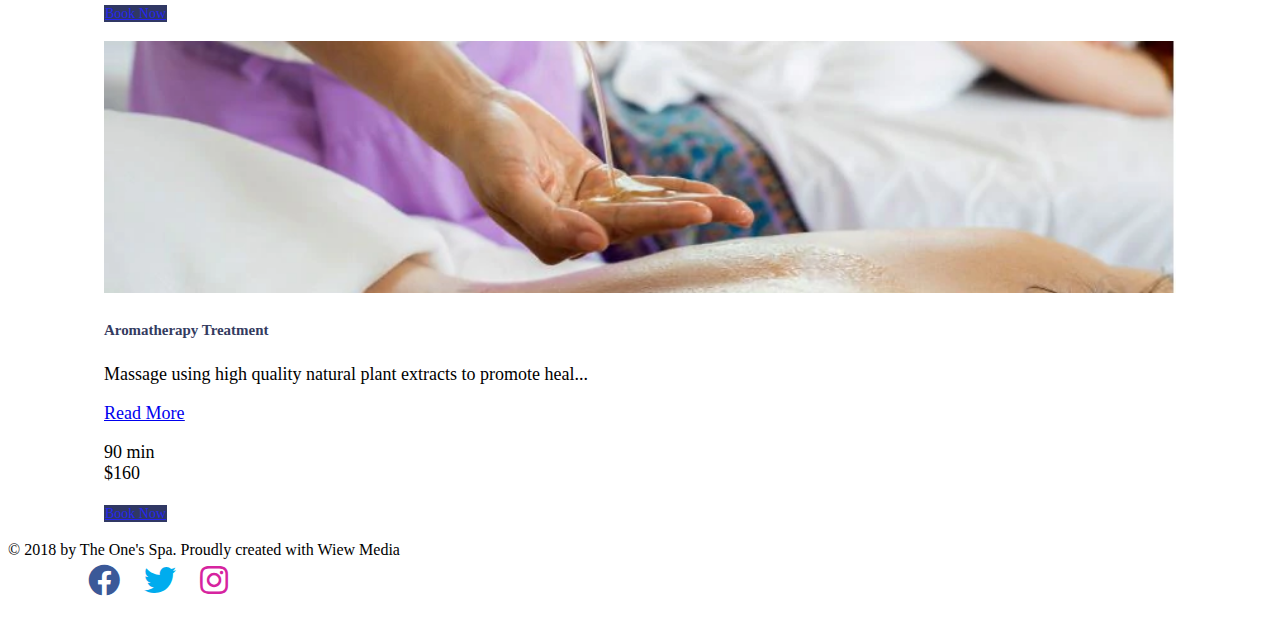
<file: treatments.html>
<!DOCTYPE html>
<html>
  <head>
    <!-- Google tag (gtag.js) -->
    <script async src="https://www.googletagmanager.com/gtag/js?id=G-RLYQ6XKNJX"></script>
    <script>
      window.dataLayer = window.dataLayer || [];
      function gtag(){dataLayer.push(arguments);}
      gtag('js', new Date());

      gtag('config', 'G-RLYQ6XKNJX');
    </script>

    <meta charset="utf-8">
    <meta name="viewport" content="width=device-width, initial-scale=1, maximum-scale=1">
    <title>The One's Spa | Treatments</title>
    <link rel="shortcut icon" href="images/spaicon.ico" />
    
    <!-- fab(font awesome brand) -->
    <link href="https://use.fontawesome.com/releases/v5.0.4/css/all.css" rel="stylesheet">

    <!-- CSS only -->
    <link rel="stylesheet" href="https://stackpath.bootstrapcdn.com/bootstrap/4.5.0/css/bootstrap.min.css" integrity="sha384-9aIt2nRpC12Uk9gS9baDl411NQApFmC26EwAOH8WgZl5MYYxFfc+NcPb1dKGj7Sk" crossorigin="anonymous">

    <!-- JS, Popper.js, and jQuery -->
    <script src="https://code.jquery.com/jquery-3.5.1.slim.min.js" integrity="sha384-DfXdz2htPH0lsSSs5nCTpuj/zy4C+OGpamoFVy38MVBnE+IbbVYUew+OrCXaRkfj" crossorigin="anonymous"></script>
    <script src="https://cdn.jsdelivr.net/npm/popper.js@1.16.0/dist/umd/popper.min.js" integrity="sha384-Q6E9RHvbIyZFJoft+2mJbHaEWldlvI9IOYy5n3zV9zzTtmI3UksdQRVvoxMfooAo" crossorigin="anonymous"></script>
    <script src="https://stackpath.bootstrapcdn.com/bootstrap/4.5.0/js/bootstrap.min.js" integrity="sha384-OgVRvuATP1z7JjHLkuOU7Xw704+h835Lr+6QL9UvYjZE3Ipu6Tp75j7Bh/kR0JKI" crossorigin="anonymous"></script>
    <link href="style.css" rel="stylesheet" type="text/css" />

    <script>
      document.addEventListener('DOMContentLoaded', function(){
        localStorage.clear();
      });
      window.addEventListener('load', (event) => {
        //clear storage before loading 
        localStorage.clear();
      });
      function getButtonClicked(buttonId, imageSource){
        //var input = document.getElementById(buttonId); 
        localStorage.setItem(buttonId, imageSource);
        //alert(`Input id: ${input.id}. Button Id: ${buttonId}`);
      }
    </script>
  </head>
  <body class="disableRightClick">

    <!-- nav bar -->
    <nav class="navbar navbar-expand-md navbar-light">
      <div class="container">
        <a class="navbar-brand" href="index.html">
          <img src="images/Spaicon.png">
          <h6>THE ONE'S SPA</h6>
          <h5>Health Spa</h5>
        </a>
        <button type="button" class="navbar-toggler" data-toggle="collapse" data-target="#togglerButton">
          <span class="navbar-toggler-icon"></span>
        </button> 
        
        <div class="collapse navbar-collapse" id="togglerButton">
          <ul class="navbar-nav ml-auto">
            <li class="nav-item">
              <a class="nav-link" href="index.html">HOME<span class="sr-only"></span></a>
            </li>
            <li class="nav-item">
              <a class="nav-link" href="aboutus.html">ABOUT US</a>
            </li>
            <li class="nav-item">
              <a class="nav-link" href="ourmission.html">OUR MISSION</a>
            </li>
            <li class="nav-item active">
              <a class="nav-link" href="treatments.html">TREATMENTS</a>
            </li>
            <li class="nav-item">
              <a class="nav-link" href="contact.html">CONTACT</a>
            </li>
          </ul>
        </div>
      </div>
      
    </nav>

    <!-- img -->
    <img src="images/treatments-img.webp" class="img-fluid mx-auto d-block mt-5">

    <!-- Jumbotron with all services -->
    <div class="jumbotron jumbotron-fluid">
      <div class="container text-center bluecolored-text">
        <h1 class="display-4">OUR<br>TREATMENTS</h1>
        <hr class"my-4">
      </div> 
    </div>

    <!-- services(cards) -->
    <!--DEEP TISSUE MASSAGE-->
    <div class="container mx-auto card-margin">
      <div class="row my-4 text-center">
        <div class="col-md-4">
          <div class="card">
            <a href="read-more.html"><img class="card-img-top" src="images/deep-tissue-massage1.webp" onclick="getButtonClicked('read-more-1-1', 'images/deep-tissue-massage1.webp')" alt="Deep Tissue Massage1"></a>
            <div class="card-body">
              <h5 class="card-title">DEEP TISSUE<br>MASSAGE</h5>
              <u><p><a href="read-more.html" id="read-more-1-1" onclick="getButtonClicked('read-more-1-1', 'images/deep-tissue-massage1.webp')">Read More</a></p></u>
              <p class="card-text lead">30 min<Br>$40</p>
              <a href="tel:+9058378008" class="btn btn-primary btn-lg treatment-book-now" role="button">Book Now</a>
            </div>
          </div>
        </div>
        <div class="col-md-4">
          <div class="card">
            <a href="read-more.html"><img class="card-img-top" src="images/deep-tissue-massage2.webp" onclick="getButtonClicked('read-more-1-2', 'images/deep-tissue-massage2.webp')" alt="Deep Tissue Massage2"></a>
            <div class="card-body">
              <h5 class="card-title">DEEP TISSUE<br>MASSAGE</h5>
              <u><p><a href="read-more.html" id="read-more-1-2" onclick="getButtonClicked('read-more-1-2', 'images/deep-tissue-massage2.webp')">Read More</a></p></u>
              <p class="card-text lead">45 min<Br>$50</p>
              <p><a href="tel:+9058378008" class="btn btn-primary btn-lg treatment-book-now" role="button">Book Now</a></p>
            </div>
          </div>
        </div>
        <div class="col-md-4">
          <div class="card">
            <a href="read-more.html"><img class="card-img-top" src="images/deep-tissue-massage3.webp" onclick="getButtonClicked('read-more-1-3', 'images/deep-tissue-massage3.webp')" alt="Deep Tissue Massage3"></a>
            <div class="card-body">
              <h5 class="card-title">DEEP TISSUE<br>MASSAGE</h5>
              <u><p><a href="read-more.html" id="read-more-1-3" onclick="getButtonClicked('read-more-1-3', 'images/deep-tissue-massage3.webp')">Read More</a></p></u>
              <p class="card-text lead">1 hr<Br>$70</p>
              <p><a href="tel:+9058378008" class="btn btn-primary btn-lg treatment-book-now" role="button">Book Now</a></p>
            </div>
          </div>
        </div>
      </div>

      <!--HOT STONES MASSAGE-->
      <div class="row my-4 text-center">
        <div class="col-md-4">
          <div class="card">
            <a href="read-more.html"><img class="card-img-top" src="images/hotstone-massage1.webp" onclick="getButtonClicked('read-more-2-1', 'images/hotstone-massage1.webp')" alt="image placeholder"></a>
            <div class="card-body">
              <h5 class="card-title">HOT STONES<br>MASSAGE</h5>
              <u><p><a href="read-more.html" id="read-more-2-1" onclick="getButtonClicked('read-more-2-1', 'images/hotstone-massage1.webp')">Read More</a></p></u>
              <p class="card-text lead">30 min<Br>$50</p>
              <p><a href="tel:+9058378008" class="btn btn-primary btn-lg treatment-book-now" role="button">Book Now</a></p>
            </div>
          </div>
        </div>
        <div class="col-md-4">
          <div class="card">
            <a href="read-more.html"><img class="card-img-top" src="images/hotstone-massage2.webp" onclick="getButtonClicked('read-more-2-2', 'images/hotstone-massage2.webp')" alt="image placeholder"></a>
            <div class="card-body">
              <h5 class="card-title">HOT STONES<br>MASSAGE</h5>
              <u><p><a href="read-more.html" id="read-more-2-2" onclick="getButtonClicked('read-more-2-2', 'images/hotstone-massage2.webp')">Read More</a></p></u>
              <p class="card-text lead">45 min<Br>$70</p>
              <p><a href="tel:+9058378008" class="btn btn-primary btn-lg treatment-book-now" role="button">Book Now</a></p>
            </div>
          </div>
        </div>
        <div class="col-md-4">
          <div class="card">
            <a href="read-more.html"><img class="card-img-top" src="images/hotstone-massage3.webp" onclick="getButtonClicked('read-more-2-3', 'images/hotstone-massage3.webp')" alt="image placeholder"></a>
            <div class="card-body">
              <h5 class="card-title">HOT STONES<br>MASSAGE</h5>
              <u><p><a href="read-more.html" id="read-more-2-3" onclick="getButtonClicked('read-more-2-3', 'images/hotstone-massage3.webp')">Read More</a></p></u>
              <p class="card-text lead">1 hr<Br>$90</p>
              <p><a href="tel:+9058378008" class="btn btn-primary btn-lg treatment-book-now" role="button">Book Now</a></p>
            </div>
          </div>
        </div>
      </div>

      <!--RMT MASSAGE-->
      <div class="row my-4 text-center">
        <div class="col-md-4">
          <div class="card">
            <a href="read-more.html"><img class="card-img-top" src="images/rmt-massage1.webp" onclick="getButtonClicked('read-more-3-1', 'images/rmt-massage1.webp')" alt="image placeholder"></a>
            <div class="card-body">
              <h5 class="card-title">RMT MASSAGE</h5>
              <p class="card-text">This massage service is<br>provided by our professional<br>Registered Massag...</p>
              <u><p><a href="read-more.html" id="read-more-3-1" onclick="getButtonClicked('read-more-3-1', 'images/rmt-massage1.webp')">Read More</a></p></u>
              <p class="lead">30 min<br>$70</p>
              <p><a href="tel:+9058378008" class="btn btn-primary btn-lg treatment-book-now" role="button">Book Now</a></p>
            </div>
          </div>
        </div>
        <div class="col-md-4">
          <div class="card">
            <a href="read-more.html"><img class="card-img-top" src="images/carousel-2.webp" onclick="getButtonClicked('read-more-3-2', 'images/carousel-2.webp')" alt="image placeholder"></a>
            <div class="card-body">
              <h5 class="card-title">RMT MASSAGE</h5>
              <p class="card-text">This massage service is<Br>provided by our professional<br>Registered Massag...</p>
              <u><p><a href="read-more.html" id="read-more-3-2" onclick="getButtonClicked('read-more-3-2', 'images/carousel-2.webp')">Read More</a></p></u>
              <p class="lead">1 hr<br>$95</p>
              <p><a href="tel:+9058378008" class="btn btn-primary btn-lg treatment-book-now" role="button">Book Now</a></p>
            </div>
          </div>
        </div>
        <div class="col-md-4">
          <div class="card">
            <a href="read-more.html"><img class="card-img-top" src="images/deep-tissue-massage1.webp" onclick="getButtonClicked('read-more-3-3', 'images/deep-tissue-massage1.webp')" alt="image placeholder"></a>
            <div class="card-body">
              <h5 class="card-title">RMT MASSAGE</h5>
              <p class="card-text">This massage service is<br>provided by our professional<br>Registered Massag...</p>
              <u><p><a href="read-more.html" id="read-more-3-3" onclick="getButtonClicked('read-more-3-3', 'images/deep-tissue-massage1.webp')">Read More</a></p></u>
              <p class="lead">45 min<br>$80</p>
              <p><a href="tel:+9058378008" class="btn btn-primary btn-lg treatment-book-now" role="button">Book Now</a></p>
            </div>
          </div>
        </div>
      </div>

      <!--AROMATHERAPY TREATMENT-->
      <div class="row my-4 text-center">
        <div class="col-md-4">
          <div class="card">
            <a href="read-more.html"><img class="card-img-top" src="images/aromatherapy1.jpg" onclick="getButtonClicked('read-more-4-1', 'images/aromatherapy1.jpg')" alt="image placeholder"></a>
            <div class="card-body">
              <h5 class="card-title">Aromatherapy Treatment</h5>
              <p class="card-text">Massage using high quality natural plant extracts to promote heal...</p>
              <u><p><a href="read-more.html" id="read-more-4-1" onclick="getButtonClicked('read-more-4-1', 'images/aromatherapy1.jpg')">Read More</a></p></u>
              <p class="lead">45 min<br>$80</p>
              <p><a href="tel:+9058378008" class="btn btn-primary btn-lg treatment-book-now" role="button">Book Now</a></p>
            </div>
          </div>
        </div>
        <div class="col-md-4">
          <div class="card">
            <a href="read-more.html"><img class="card-img-top" src="images/aromatherapy2.jpg" onclick="getButtonClicked('read-more-4-2', 'images/aromatherapy2.jpg')" alt="image placeholder"></a>
            <div class="card-body">
              <h5 class="card-title">Aromatherapy Treatment</h5>
              <p class="card-text">Massage using high quality natural plant extracts to promote heal...</p>
              <u><p><a href="read-more.html" id="read-more-4-2" onclick="getButtonClicked('read-more-4-2', 'images/aromatherapy2.jpg')">Read More</a></p></u>
              <p class="lead">60 min<br>$110</p>
              <p><a href="tel:+9058378008" class="btn btn-primary btn-lg treatment-book-now" role="button">Book Now</a></p>
            </div>
          </div>
        </div>
        <div class="col-md-4">
          <div class="card">
            <a href="read-more.html"><img class="card-img-top" src="images/aromatherapy3.webp" onclick="getButtonClicked('read-more-4-3', 'images/aromatherapy3.webp')" alt="image placeholder"></a>
            <div class="card-body">
              <h5 class="card-title">Aromatherapy Treatment</h5>
              <p class="card-text">Massage using high quality natural plant extracts to promote heal...</p>
              <u><p><a href="read-more.html" id="read-more-4-3" onclick="getButtonClicked('read-more-4-3', 'images/aromatherapy3.webp')">Read More</a></p></u>
              <p class="lead">90 min<br>$160</p>
              <p><a href="tel:+9058378008" class="btn btn-primary btn-lg treatment-book-now" role="button">Book Now</a></p>
            </div>
          </div>
        </div>
      </div>

    </div>
    <!--<button type="button" class="btn btn-primary" onclick="history.back()">Go Back</button>-->

    <!-- footer --> 
    <footer>
      <div class="container mt-4"> 
        <div class="row text-center">
          <div class="col-md-6">
            <p>© 2018 by The One's Spa. Proudly created with Wiew Media</p>
          </div>
          <div class="col-md-6 social">
            <a href="https://facebook.com/theonesspa" target="_blank"><i class="fab fa-facebook text-right"></i></a>
            <a href="https://twitter.com/theonesspa" target="_blank"><i class="fab fa-twitter"></i></a>
            <a href="https://instagram.com/theonesspa" target="_blank"><i class="fab fa-instagram"></i></a>
        </div>
        </div>
      </div>
    </footer>

    <script src="script.js"></script>
  </body>
</html>
</file>
<file: style.css>
html, body{
  font-family: Cinzel;
}
/*
footer{
  background-color:#3f3f3f;
  color: #f5f5dc;
}*/
.myVideos{
  position: relative;
  width:100%;
}
.padding{
  padding-bottom:4em;
}
/*
.navbar-brand{
  display: flex;
  align-items: center;
  justify-content: center;
  
}*/
.navbar-brand img{
  position:relative;
  left:6.25vw;
  top:0.65vw;
}
.navbar-brand h6{
  position:relative;
  left:10.25vw;
  bottom:1.75vw;
  font-size:20px;
  letter-spacing: 4px;
  font-weight:100;
  color:#0E3C53;
}
.navbar-brand h5{
  position:relative;
  left:10.35vw;
  bottom:2vw;
  font-size:15px;
  letter-spacing: 3px;
  font-weight:100;
  color:#0E3C53;
}

.navbar-nav li{
  font-size:12px;
  padding-right: 0.5vw;
  letter-spacing:0.25px;
}

.navbar-light .navbar-nav .nav-link:hover {
  color:skyblue;
}
.navbar-nav{
  position:relative;
  right:2vw;
  bottom:2vh;
}

.social{
  font-size:2rem;
  position:relative;
  bottom:0.7rem;
  padding-left:5rem;
}
.social i{
  padding-right:1rem;
}
.fa-facebook{
  color:#3b5998;
}
.fa-twitter{
  color:#00acee;
}
.fa-instagram{
  color: #d6249f;
}

.carousel{
  width:832px;
  height:500px;
  margin: 0 auto;
}
.images1and2{
  width:100%;
  height:500px;
  object-fit:cover;
}
.image3{
  width:100%;
  height:500px;
  object-fit:cover;
  background-image: linear-gradient(rgba(0, 0, 0, 0.7), rgba(0, 0, 0, 0.7));
}

/* The overlay effect - lays on top of the container and over the image 
OVERLAY TITLE: https://www.w3schools.com/howto/howto_css_image_overlay_title.asp*/
.caption-overlay {
  position:inherit;
  bottom: 1rem;
  background: rgb(0, 0, 0);
  background: rgba(0, 0, 0, 0.5); /* Black see-through */
  color: #f1f1f1;
  width: 100%;
  transition: .5s ease;
  opacity:0;
  font-size: 35px;
  padding: 20px;
  text-align: center;
}
/* When you mouse over the container, fade in the overlay title */
.img-wrap:hover .caption-overlay {
  opacity: 1;
}

.btn-outline-secondary:hover{
  background-color:#0c1649;
  border: 1px solid #0c1649;
}
.btn-outline-secondary{
  border-radius:0; /*sharpcorner button*/
}

.padding2{
  padding-top:3em;
}
.footer-margin{
  margin-top:10em;
}
.aboutus-caption{
  padding-top:3em;
  padding-left:3.25em;
}
.paragraph-text{
  padding-left:7.5rem;
}
.card{
  border:none;
}
.card img{
  width:100%;
  height: 28vh;
  object-fit: cover;
}
.card-margin{
  padding-left:6rem;
  padding-right:6rem;
}
.card-title{
  color:#343b5f;
}
.treatment-book-now{
  border-radius:0;
  border: 1px solid #0c1649;
  background-color:#0c1649;
  opacity:0.85;
}
.treatment-book-now:hover{
  opacity:1;
  border: 1px solid #0c1649;
  background-color:#0c1649;
}
.card-body{
  font-size:18px;
}
.card-body a[role="button"]{
  text-align:center;
  width:132px;
  height:38px;
  font-size:14px;
  margin-top:3em;
}
.bluecolored-text{
  color:#0E3C53;
}
.index-floating-text{
  font-size:37px;
  letter-spacing: 3px;
}
.contact-info{
  font-size:30px;
}
.card a img:hover{
  filter:brightness(85%);
}

/* read-more.html css */
.img-bottom-description{
  margin-left:26%;
}
#back-button{
  font-size: 2rem;
  color: #3b5998;
  margin-left:16%;
}
#massage-img{
  width:920px;
}

/*DIN next font
.din-next-font{
  font-family: "DIN Next™";
}*/

.ourmission_subheading{
  font-size:44px;
  letter-spacing: 2px;
}

#contact-form{
  background-color: white;
  padding:5%;
}

::placeholder{
  font-family:Cambria, Cochin, Georgia, Times, 'Times New Roman', serif;
}
</file>
